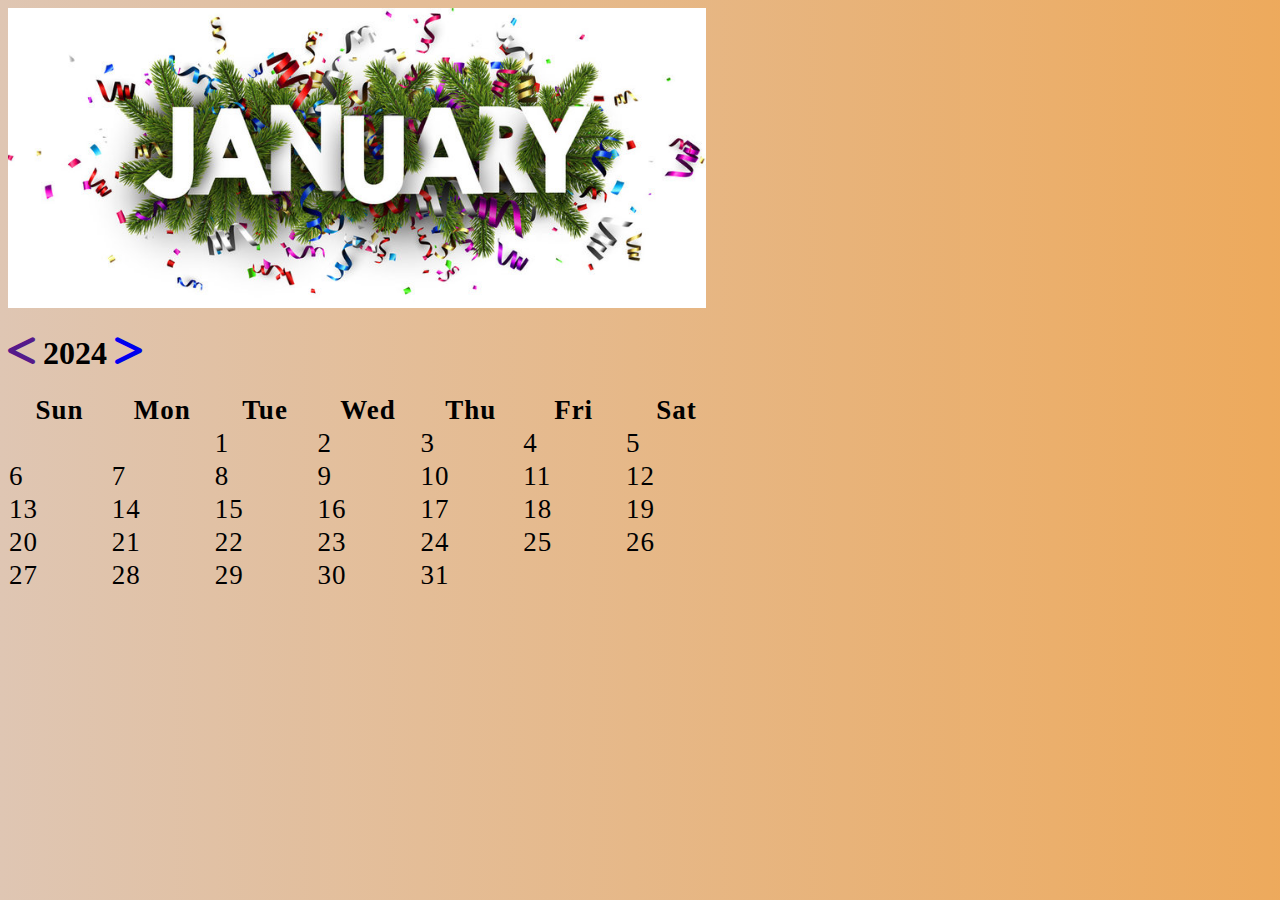
<file: index.html>
<!DOCTYPE html>
<html lang="en">
<head>
    <meta charset="UTF-8">
    <meta name="viewport" content="width=device-width, initial-scale=1.0">
    <title>Document</title>
    <link href="https://cdn.jsdelivr.net/npm/bootstrap@5.0.2/dist/css/bootstrap.min.css" rel="stylesheet"
    integrity="sha384-EVSTQN3/azprG1Anm3QDgpJLIm9Nao0Yz1ztcQTwFspd3yD65VohhpuuCOmLASjC" crossorigin="anonymous">
<script src="https://cdn.jsdelivr.net/npm/bootstrap@5.0.2/dist/js/bootstrap.bundle.min.js"
    integrity="sha384-MrcW6ZMFYlzcLA8Nl+NtUVF0sA7MsXsP1UyJoMp4YLEuNSfAP+JcXn/tWtIaxVXM"
    crossorigin="anonymous"></script>
<link rel="stylesheet" href="style.css">
<link rel="stylesheet" href="https://cdnjs.cloudflare.com/ajax/libs/font-awesome/6.6.0/css/all.min.css">
</head>
<body>
    <div class="card mx-auto mt-5 border-5 " style="width: 45rem;height: 670px;">
        <img src="images/january.jpg" class="card-img-top" style="height: 300px;" alt="...">
        <div class="mx-auto ms-5">
         <h1 class="text-center"><a href=""><i style='font-size:36px' class='fas me-3 text-dark'>&#xf536;</i></a>
             <strong>2024</strong> <a href="feb.html"><i style='font-size:36px' class='fas ms-3 text-dark'>&#xf531; </i></a>
        </h1>
         <table>
            <tr>
                <th>Sun</th>
                <th>Mon</th>
                <th>Tue</th>
                <th>Wed</th>
                <th>Thu</th>
                <th>Fri</th>
                <th>Sat</th>
            </tr>
            <tr >
                 <td></td>
                 <td></td>
                <td class="ps-3 pt-1">1</td>
                <td class="ps-3 pt-1">2</td>
                <td class="ps-3 pt-1">3</td>
                <td class="ps-3 pt-1">4</td>
                <td class="ps-3 pt-1">5</td>
            </tr>
            <tr>
                <td class="ps-3 pt-2">6</td>
                <td class="ps-3 pt-2">7</td>
                <td class="ps-3 pt-2">8</td>
                <td class="ps-3 pt-2">9</td>
                <td class="ps-2 pt-2">10</td>
                <td class="ps-2 pt-2">11</td>
                <td class="ps-2 pt-2">12</td>
            </tr>
            <tr>
                <td  class="ps-2 pt-2">13</td>
                <td  class="ps-2 pt-2">14</td>
                <td  class="ps-2 pt-2">15</td>
                <td  class="ps-2 pt-2">16</td>
                <td  class="ps-2 pt-2">17</td>
                <td  class="ps-2 pt-2">18</td>
                <td  class="ps-2 pt-2">19</td>
            </tr>
            <tr>
                <td  class="ps-2 pt-2">20</td>
                <td  class="ps-2 pt-2">21</td>
                <td  class="ps-2 pt-2">22</td>
                <td  class="ps-2 pt-2">23</td>
                <td  class="ps-2 pt-2">24</td>
                <td  class="ps-2 pt-2">25</td>
                <td  class="ps-2 pt-2">26</td>
            </tr>
            <tr>
                <td  class="ps-2 pt-2">27</td>
                <td  class="ps-2 pt-2">28</td>
                <td  class="ps-2 pt-2">29</td>
                <td  class="ps-2 pt-2">30</td>
                <td  class="ps-2 pt-2">31</td>
            </tr>
         </table>
        </div>
      </div>
</body>
</html>
</file>
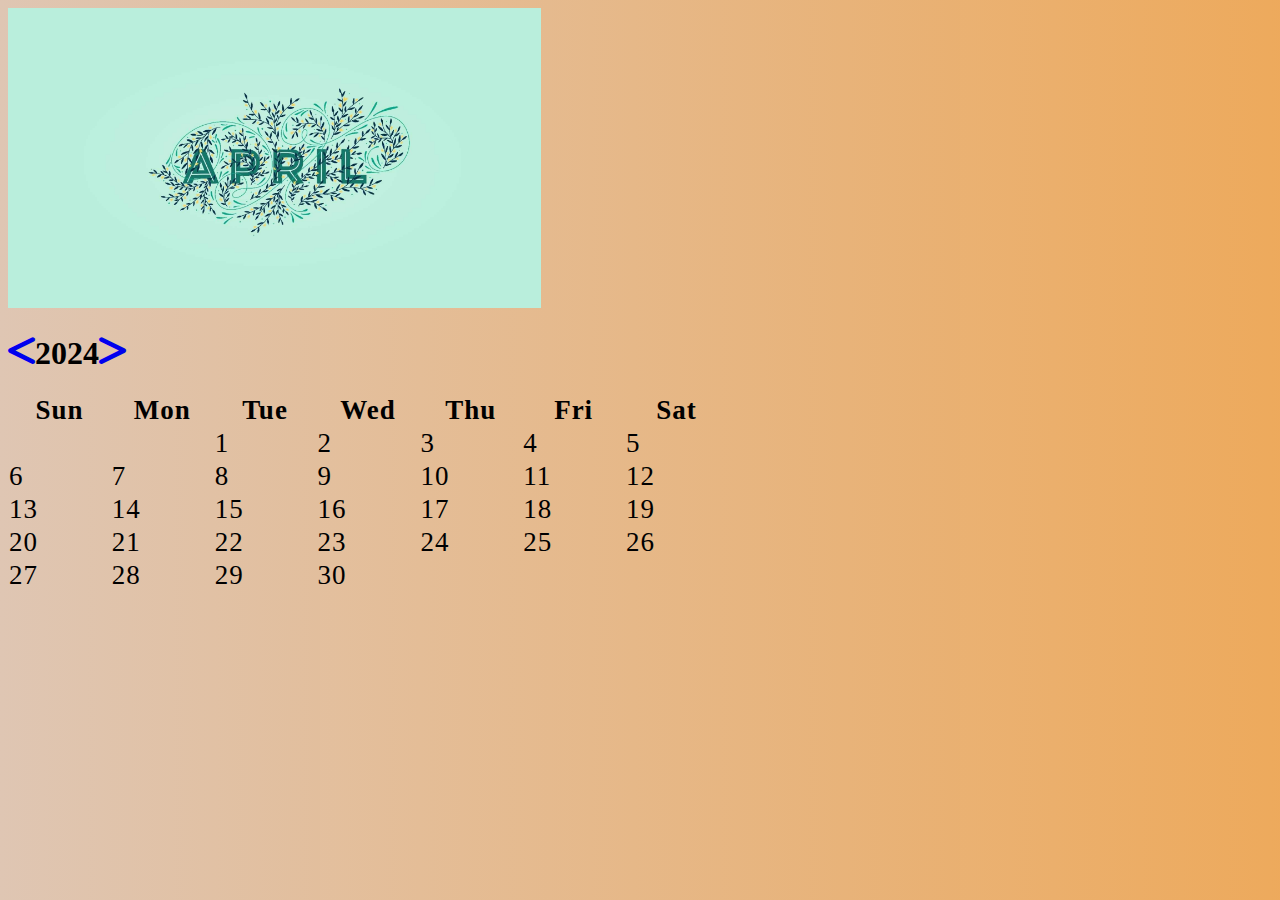
<file: april.html>
<!DOCTYPE html>
<html lang="en">
<head>
    <meta charset="UTF-8">
    <meta name="viewport" content="width=device-width, initial-scale=1.0">
    <title>Document</title>
    <link href="https://cdn.jsdelivr.net/npm/bootstrap@5.0.2/dist/css/bootstrap.min.css" rel="stylesheet"
    integrity="sha384-EVSTQN3/azprG1Anm3QDgpJLIm9Nao0Yz1ztcQTwFspd3yD65VohhpuuCOmLASjC" crossorigin="anonymous">
<script src="https://cdn.jsdelivr.net/npm/bootstrap@5.0.2/dist/js/bootstrap.bundle.min.js"
    integrity="sha384-MrcW6ZMFYlzcLA8Nl+NtUVF0sA7MsXsP1UyJoMp4YLEuNSfAP+JcXn/tWtIaxVXM"
    crossorigin="anonymous"></script>
<link rel="stylesheet" href="april.css">
<link rel="stylesheet" href="https://cdnjs.cloudflare.com/ajax/libs/font-awesome/6.6.0/css/all.min.css">
</head>
<body>
    <div class="card mx-auto mt-5 border-5" style="width: 45rem;height: 670px;">
        <img src="images/lirpa.jpg" class="card-img-top" style="height: 300px;" alt="...">
        <div class="mx-auto ms-5">
         <h1 class="text-center"><a href="mar.html"><i style='font-size:36px' class='fas me-3  text-dark'>&#xf536;</i></a><strong>2024</strong><a href="may.html"><i style='font-size:36px' class='fas ms-3  text-dark'>&#xf531; </i></a></h1>
         <table>
            <tr>
                <th>Sun</th>
                <th>Mon</th>
                <th>Tue</th>
                <th>Wed</th>
                <th>Thu</th>
                <th>Fri</th>
                <th>Sat</th>
            </tr>
            <tr >
                 <td></td>
                 <td></td>
                <td class="ps-3 pt-1">1</td>
                <td class="ps-3 pt-1">2</td>
                <td class="ps-3 pt-1">3</td>
                <td class="ps-3 pt-1">4</td>
                <td class="ps-3 pt-1">5</td>
            </tr>
            <tr>
                <td class="ps-3 pt-2">6</td>
                <td class="ps-3 pt-2">7</td>
                <td class="ps-3 pt-2">8</td>
                <td class="ps-3 pt-2">9</td>
                <td class="ps-2 pt-2">10</td>
                <td class="ps-2 pt-2">11</td>
                <td class="ps-2 pt-2">12</td>
            </tr>
            <tr>
                <td  class="ps-2 pt-2">13</td>
                <td  class="ps-2 pt-2">14</td>
                <td  class="ps-2 pt-2">15</td>
                <td  class="ps-2 pt-2">16</td>
                <td  class="ps-2 pt-2">17</td>
                <td  class="ps-2 pt-2">18</td>
                <td  class="ps-2 pt-2">19</td>
            </tr>
            <tr>
                <td  class="ps-2 pt-2">20</td>
                <td  class="ps-2 pt-2">21</td>
                <td  class="ps-2 pt-2">22</td>
                <td  class="ps-2 pt-2">23</td>
                <td  class="ps-2 pt-2">24</td>
                <td  class="ps-2 pt-2">25</td>
                <td  class="ps-2 pt-2">26</td>
            </tr>
            <tr>
                <td  class="ps-2 pt-2">27</td>
                <td  class="ps-2 pt-2">28</td>
                <td  class="ps-2 pt-2">29</td>
                <td  class="ps-2 pt-2">30</td>
            </tr>
         </table>
        </div>
      </div>
</body>
</html>
</file>
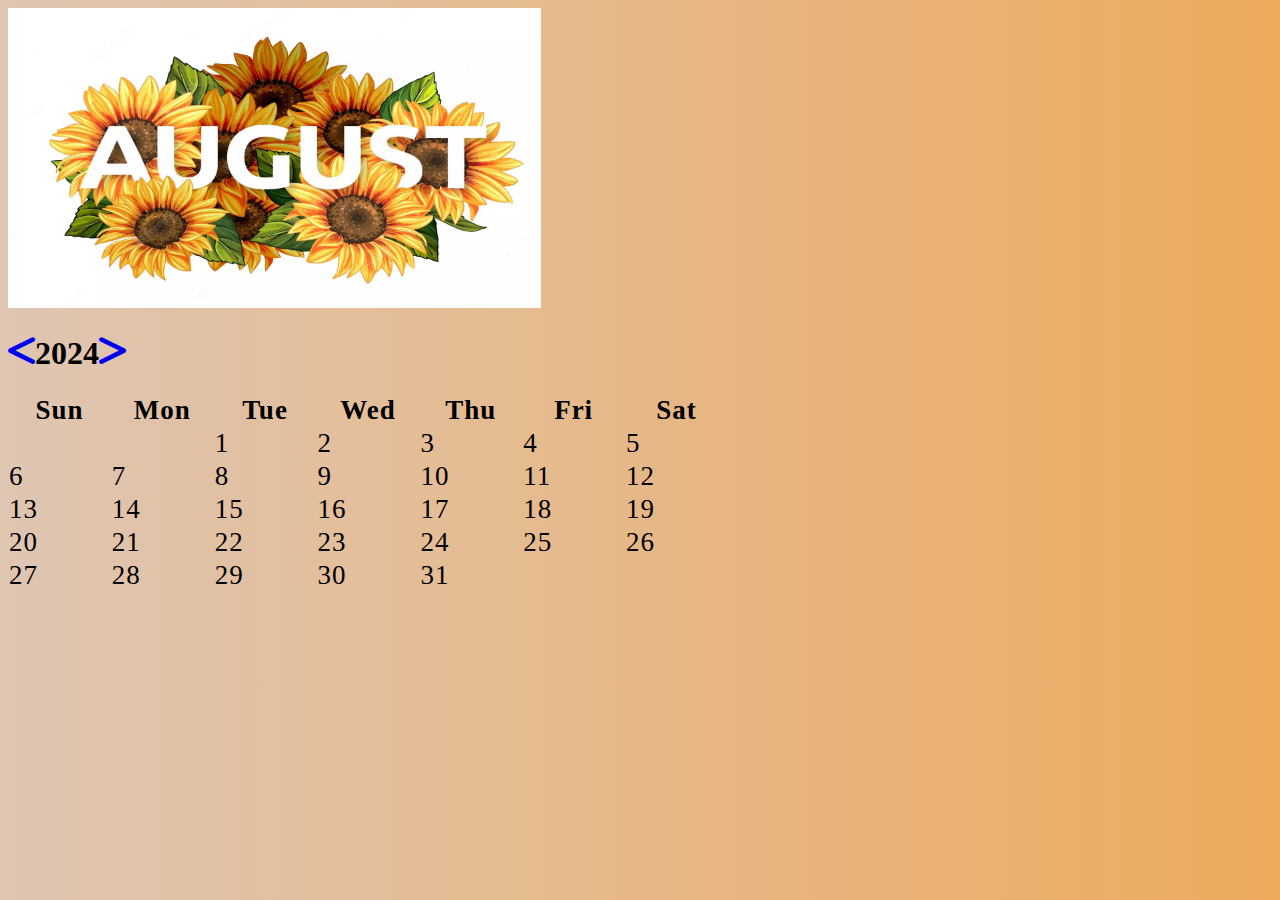
<file: august.html>
<!DOCTYPE html>
<html lang="en">
<head>
    <meta charset="UTF-8">
    <meta name="viewport" content="width=device-width, initial-scale=1.0">
    <title>Document</title>
    <link href="https://cdn.jsdelivr.net/npm/bootstrap@5.0.2/dist/css/bootstrap.min.css" rel="stylesheet"
    integrity="sha384-EVSTQN3/azprG1Anm3QDgpJLIm9Nao0Yz1ztcQTwFspd3yD65VohhpuuCOmLASjC" crossorigin="anonymous">
<script src="https://cdn.jsdelivr.net/npm/bootstrap@5.0.2/dist/js/bootstrap.bundle.min.js"
    integrity="sha384-MrcW6ZMFYlzcLA8Nl+NtUVF0sA7MsXsP1UyJoMp4YLEuNSfAP+JcXn/tWtIaxVXM"
    crossorigin="anonymous"></script>
<link rel="stylesheet" href="august.css">
<link rel="stylesheet" href="https://cdnjs.cloudflare.com/ajax/libs/font-awesome/6.6.0/css/all.min.css">
</head>
<body>
    <div class="card mx-auto mt-5 border-5" style="width: 45rem;height: 670px;">
        <img src="images/gust.jpg" class="card-img-top" style="height: 300px;" alt="...">
        <div class="mx-auto ms-5">
         <h1 class="text-center"><a href="july.html"><i style='font-size:36px' class='fas me-3  text-dark'>&#xf536;</i></a><strong>2024</strong><a href="sep.html"><i style='font-size:36px' class='fas ms-3  text-dark'>&#xf531; </i></a></h1>
         <table>
            <tr>
                <th>Sun</th>
                <th>Mon</th>
                <th>Tue</th>
                <th>Wed</th>
                <th>Thu</th>
                <th>Fri</th>
                <th>Sat</th>
            </tr>
            <tr >
                 <td></td>
                 <td></td>
                <td class="ps-3 pt-1">1</td>
                <td class="ps-3 pt-1">2</td>
                <td class="ps-3 pt-1">3</td>
                <td class="ps-3 pt-1">4</td>
                <td class="ps-3 pt-1">5</td>
            </tr>
            <tr>
                <td class="ps-3 pt-2">6</td>
                <td class="ps-3 pt-2">7</td>
                <td class="ps-3 pt-2">8</td>
                <td class="ps-3 pt-2">9</td>
                <td class="ps-2 pt-2">10</td>
                <td class="ps-2 pt-2">11</td>
                <td class="ps-2 pt-2">12</td>
            </tr>
            <tr>
                <td  class="ps-2 pt-2">13</td>
                <td  class="ps-2 pt-2">14</td>
                <td  class="ps-2 pt-2">15</td>
                <td  class="ps-2 pt-2">16</td>
                <td  class="ps-2 pt-2">17</td>
                <td  class="ps-2 pt-2">18</td>
                <td  class="ps-2 pt-2">19</td>
            </tr>
            <tr>
                <td  class="ps-2 pt-2">20</td>
                <td  class="ps-2 pt-2">21</td>
                <td  class="ps-2 pt-2">22</td>
                <td  class="ps-2 pt-2">23</td>
                <td  class="ps-2 pt-2">24</td>
                <td  class="ps-2 pt-2">25</td>
                <td  class="ps-2 pt-2">26</td>
            </tr>
            <tr>
                <td  class="ps-2 pt-2">27</td>
                <td  class="ps-2 pt-2">28</td>
                <td  class="ps-2 pt-2">29</td>
                <td  class="ps-2 pt-2">30</td>
                <td  class="ps-2 pt-2">31</td>
            </tr>
         </table>
        </div>
      </div>
</body>
</html>
</file>
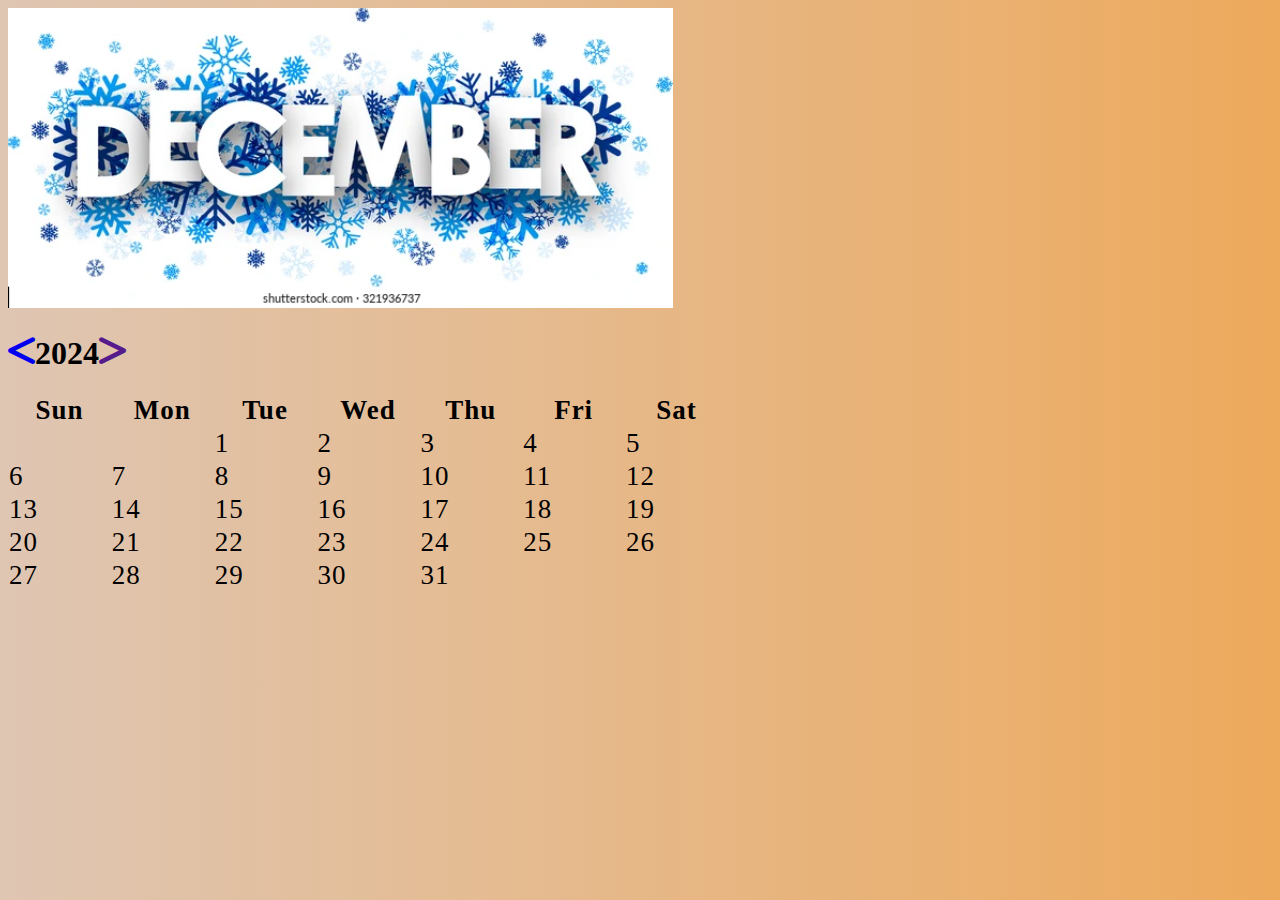
<file: dec.html>
<!DOCTYPE html>
<html lang="en">
<head>
    <meta charset="UTF-8">
    <meta name="viewport" content="width=device-width, initial-scale=1.0">
    <title>Document</title>
    <link href="https://cdn.jsdelivr.net/npm/bootstrap@5.0.2/dist/css/bootstrap.min.css" rel="stylesheet"
    integrity="sha384-EVSTQN3/azprG1Anm3QDgpJLIm9Nao0Yz1ztcQTwFspd3yD65VohhpuuCOmLASjC" crossorigin="anonymous">
<script src="https://cdn.jsdelivr.net/npm/bootstrap@5.0.2/dist/js/bootstrap.bundle.min.js"
    integrity="sha384-MrcW6ZMFYlzcLA8Nl+NtUVF0sA7MsXsP1UyJoMp4YLEuNSfAP+JcXn/tWtIaxVXM"
    crossorigin="anonymous"></script>
<link rel="stylesheet" href="dec.css">
<link rel="stylesheet" href="https://cdnjs.cloudflare.com/ajax/libs/font-awesome/6.6.0/css/all.min.css">
</head>
<body>
    <div class="card mx-auto mt-5 border-5" style="width: 45rem;height: 670px;">
        <img src="images/dec.webp" class="card-img-top" style="height: 300px;" alt="...">
        <div class="mx-auto ms-5">
         <h1 class="text-center"><a href="nov.html"><i style='font-size:36px' class='fas me-3  text-dark'>&#xf536;</i></a><strong>2024</strong><a href=""><i style='font-size:36px' class='fas ms-3  text-dark'>&#xf531; </i></a></h1>
         <table>
            <tr>
                <th>Sun</th>
                <th>Mon</th>
                <th>Tue</th>
                <th>Wed</th>
                <th>Thu</th>
                <th>Fri</th>
                <th>Sat</th>
            </tr>
            <tr >
                 <td></td>
                 <td></td>
                <td class="ps-3 pt-1">1</td>
                <td class="ps-3 pt-1">2</td>
                <td class="ps-3 pt-1">3</td>
                <td class="ps-3 pt-1">4</td>
                <td class="ps-3 pt-1">5</td>
            </tr>
            <tr>
                <td class="ps-3 pt-2">6</td>
                <td class="ps-3 pt-2">7</td>
                <td class="ps-3 pt-2">8</td>
                <td class="ps-3 pt-2">9</td>
                <td class="ps-2 pt-2">10</td>
                <td class="ps-2 pt-2">11</td>
                <td class="ps-2 pt-2">12</td>
            </tr>
            <tr>
                <td  class="ps-2 pt-2">13</td>
                <td  class="ps-2 pt-2">14</td>
                <td  class="ps-2 pt-2">15</td>
                <td  class="ps-2 pt-2">16</td>
                <td  class="ps-2 pt-2">17</td>
                <td  class="ps-2 pt-2">18</td>
                <td  class="ps-2 pt-2">19</td>
            </tr>
            <tr>
                <td  class="ps-2 pt-2">20</td>
                <td  class="ps-2 pt-2">21</td>
                <td  class="ps-2 pt-2">22</td>
                <td  class="ps-2 pt-2">23</td>
                <td  class="ps-2 pt-2">24</td>
                <td  class="ps-2 pt-2">25</td>
                <td  class="ps-2 pt-2">26</td>
            </tr>
            <tr>
                <td  class="ps-2 pt-2">27</td>
                <td  class="ps-2 pt-2">28</td>
                <td  class="ps-2 pt-2">29</td>
                <td  class="ps-2 pt-2">30</td>
                <td  class="ps-2 pt-2">31</td>
            </tr>
         </table>
        </div>
      </div>
</body>
</html>
</file>
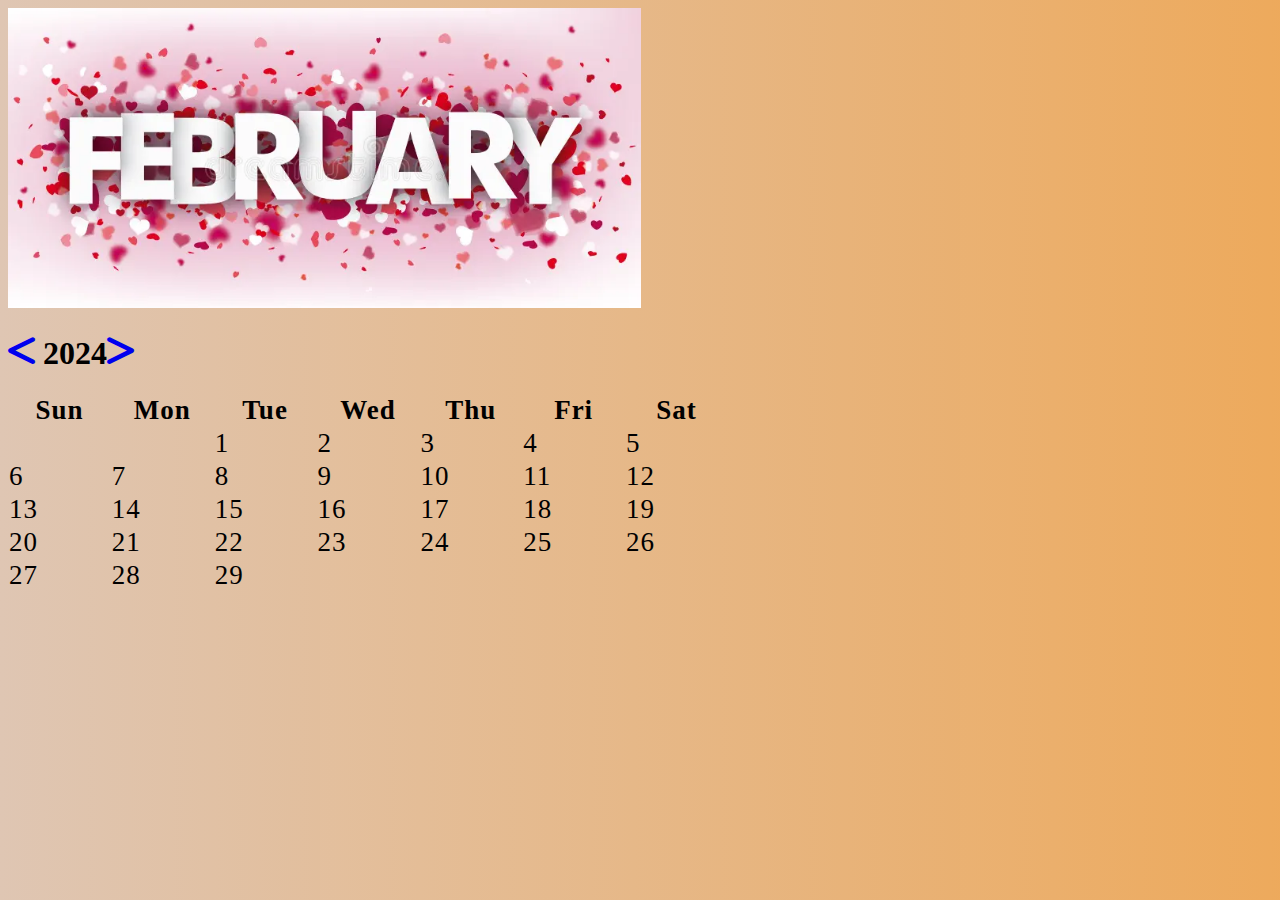
<file: feb.html>
<!DOCTYPE html>
<html lang="en">
<head>
    <meta charset="UTF-8">
    <meta name="viewport" content="width=device-width, initial-scale=1.0">
    <title>Document</title>
    <link href="https://cdn.jsdelivr.net/npm/bootstrap@5.0.2/dist/css/bootstrap.min.css" rel="stylesheet"
    integrity="sha384-EVSTQN3/azprG1Anm3QDgpJLIm9Nao0Yz1ztcQTwFspd3yD65VohhpuuCOmLASjC" crossorigin="anonymous">
<script src="https://cdn.jsdelivr.net/npm/bootstrap@5.0.2/dist/js/bootstrap.bundle.min.js"
    integrity="sha384-MrcW6ZMFYlzcLA8Nl+NtUVF0sA7MsXsP1UyJoMp4YLEuNSfAP+JcXn/tWtIaxVXM"
    crossorigin="anonymous"></script>
<link rel="stylesheet" href="feb.css">
<link rel="stylesheet" href="https://cdnjs.cloudflare.com/ajax/libs/font-awesome/6.6.0/css/all.min.css">
</head>
<body>
    <div class="card mx-auto mt-5 border-5" style="width: 45rem;height: 670px;">
        <img src="images/febraury.webp" class="card-img-top" style="height: 300px;" alt="...">
        <div class="mx-auto ms-5">
         <h1 class="text-center"><a href="index.html"><i style='font-size:36px' class='fas me-3 text-dark'>&#xf536;</i></a>
         <strong>2024</strong><a href="mar.html"><i style='font-size:36px' class='fas ms-3 text-dark'>&#xf531;</i></h1></a>
         <table>
            <tr>
                <th>Sun</th>
                <th>Mon</th>
                <th>Tue</th>
                <th>Wed</th>
                <th>Thu</th>
                <th>Fri</th>
                <th>Sat</th>
            </tr>
            <tr >
                 <td></td>
                 <td></td>
                <td class="ps-3 pt-1">1</td>
                <td class="ps-3 pt-1">2</td>
                <td class="ps-3 pt-1">3</td>
                <td class="ps-3 pt-1">4</td>
                <td class="ps-3 pt-1">5</td>
            </tr>
            <tr>
                <td class="ps-3 pt-2">6</td>
                <td class="ps-3 pt-2">7</td>
                <td class="ps-3 pt-2">8</td>
                <td class="ps-3 pt-2">9</td>
                <td class="ps-2 pt-2">10</td>
                <td class="ps-2 pt-2">11</td>
                <td class="ps-2 pt-2">12</td>
            </tr>
            <tr>
                <td  class="ps-2 pt-2">13</td>
                <td  class="ps-2 pt-2">14</td>
                <td  class="ps-2 pt-2">15</td>
                <td  class="ps-2 pt-2">16</td>
                <td  class="ps-2 pt-2">17</td>
                <td  class="ps-2 pt-2">18</td>
                <td  class="ps-2 pt-2">19</td>
            </tr>
            <tr>
                <td  class="ps-2 pt-2">20</td>
                <td  class="ps-2 pt-2">21</td>
                <td  class="ps-2 pt-2">22</td>
                <td  class="ps-2 pt-2">23</td>
                <td  class="ps-2 pt-2">24</td>
                <td  class="ps-2 pt-2">25</td>
                <td  class="ps-2 pt-2">26</td>
            </tr>
            <tr>
                <td  class="ps-2 pt-2">27</td>
                <td  class="ps-2 pt-2">28</td>
                <td  class="ps-2 pt-2">29</td>
            </tr>
         </table>
        </div>
      </div>
</body>
</html>
</file>
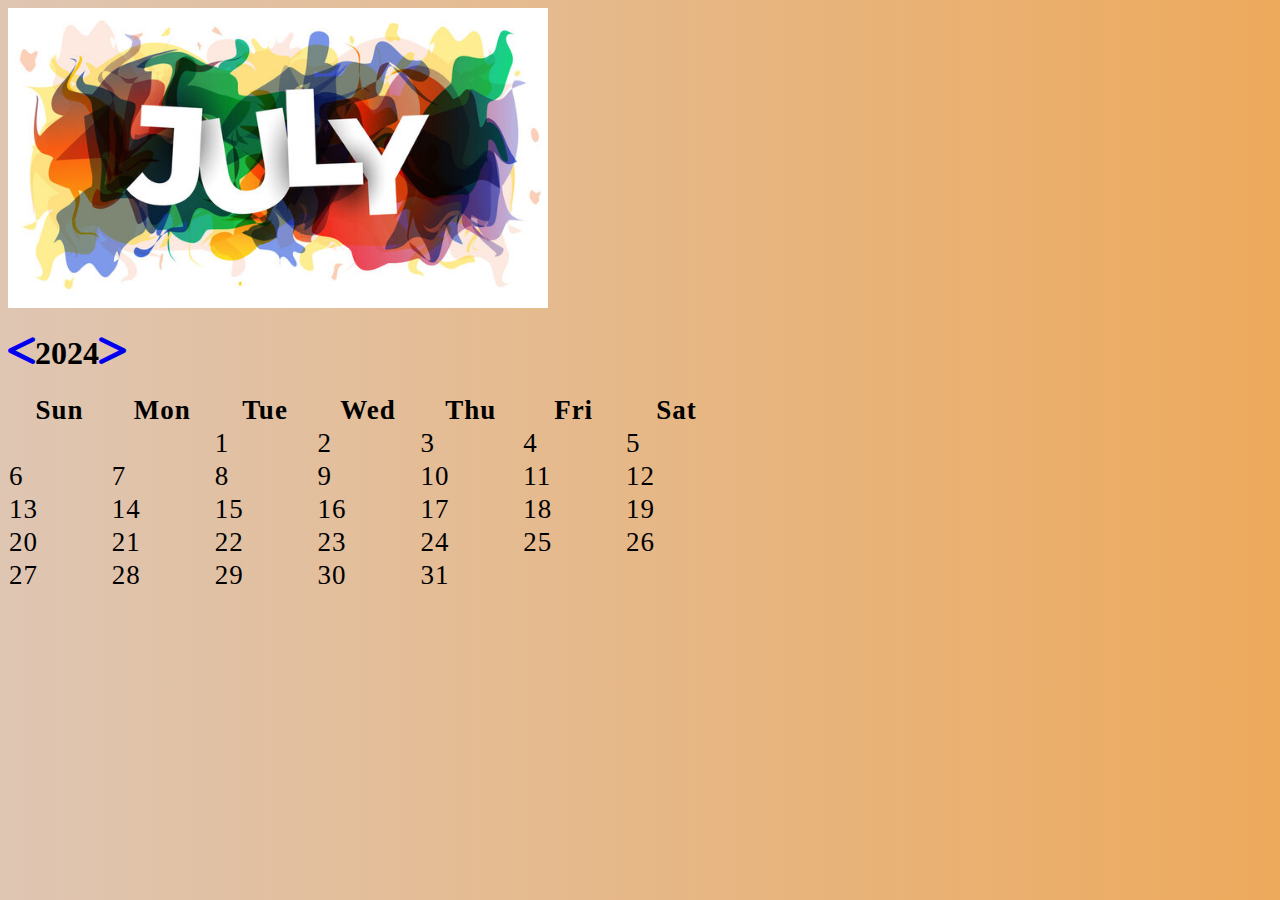
<file: july.html>
<!DOCTYPE html>
<html lang="en">
<head>
    <meta charset="UTF-8">
    <meta name="viewport" content="width=device-width, initial-scale=1.0">
    <title>Document</title>
    <link href="https://cdn.jsdelivr.net/npm/bootstrap@5.0.2/dist/css/bootstrap.min.css" rel="stylesheet"
    integrity="sha384-EVSTQN3/azprG1Anm3QDgpJLIm9Nao0Yz1ztcQTwFspd3yD65VohhpuuCOmLASjC" crossorigin="anonymous">
<script src="https://cdn.jsdelivr.net/npm/bootstrap@5.0.2/dist/js/bootstrap.bundle.min.js"
    integrity="sha384-MrcW6ZMFYlzcLA8Nl+NtUVF0sA7MsXsP1UyJoMp4YLEuNSfAP+JcXn/tWtIaxVXM"
    crossorigin="anonymous"></script>
<link rel="stylesheet" href="july.css">
<link rel="stylesheet" href="https://cdnjs.cloudflare.com/ajax/libs/font-awesome/6.6.0/css/all.min.css">
</head>
<body>
    <div class="card mx-auto mt-5 border-5" style="width: 45rem;height: 670px;">
        <img src="images/july.jpg" class="card-img-top" style="height: 300px;" alt="...">
        <div class="mx-auto ms-5">
         <h1 class="text-center"><a href="jun.html"><i style='font-size:36px' class='fas me-3  text-dark'>&#xf536;</i></a><strong>2024</strong><a href="august.html"><i style='font-size:36px' class='fas ms-3  text-dark'>&#xf531; </i></a></h1>
         <table>
            <tr>
                <th>Sun</th>
                <th>Mon</th>
                <th>Tue</th>
                <th>Wed</th>
                <th>Thu</th>
                <th>Fri</th>
                <th>Sat</th>
            </tr>
            <tr >
                 <td></td>
                 <td></td>
                <td class="ps-3 pt-1">1</td>
                <td class="ps-3 pt-1">2</td>
                <td class="ps-3 pt-1">3</td>
                <td class="ps-3 pt-1">4</td>
                <td class="ps-3 pt-1">5</td>
            </tr>
            <tr>
                <td class="ps-3 pt-2">6</td>
                <td class="ps-3 pt-2">7</td>
                <td class="ps-3 pt-2">8</td>
                <td class="ps-3 pt-2">9</td>
                <td class="ps-2 pt-2">10</td>
                <td class="ps-2 pt-2">11</td>
                <td class="ps-2 pt-2">12</td>
            </tr>
            <tr>
                <td  class="ps-2 pt-2">13</td>
                <td  class="ps-2 pt-2">14</td>
                <td  class="ps-2 pt-2">15</td>
                <td  class="ps-2 pt-2">16</td>
                <td  class="ps-2 pt-2">17</td>
                <td  class="ps-2 pt-2">18</td>
                <td  class="ps-2 pt-2">19</td>
            </tr>
            <tr>
                <td  class="ps-2 pt-2">20</td>
                <td  class="ps-2 pt-2">21</td>
                <td  class="ps-2 pt-2">22</td>
                <td  class="ps-2 pt-2">23</td>
                <td  class="ps-2 pt-2">24</td>
                <td  class="ps-2 pt-2">25</td>
                <td  class="ps-2 pt-2">26</td>
            </tr>
            <tr>
                <td  class="ps-2 pt-2">27</td>
                <td  class="ps-2 pt-2">28</td>
                <td  class="ps-2 pt-2">29</td>
                <td  class="ps-2 pt-2">30</td>
                <td  class="ps-2 pt-2">31</td>
            </tr>
         </table>
        </div>
      </div>
</body>
</html>
</file>
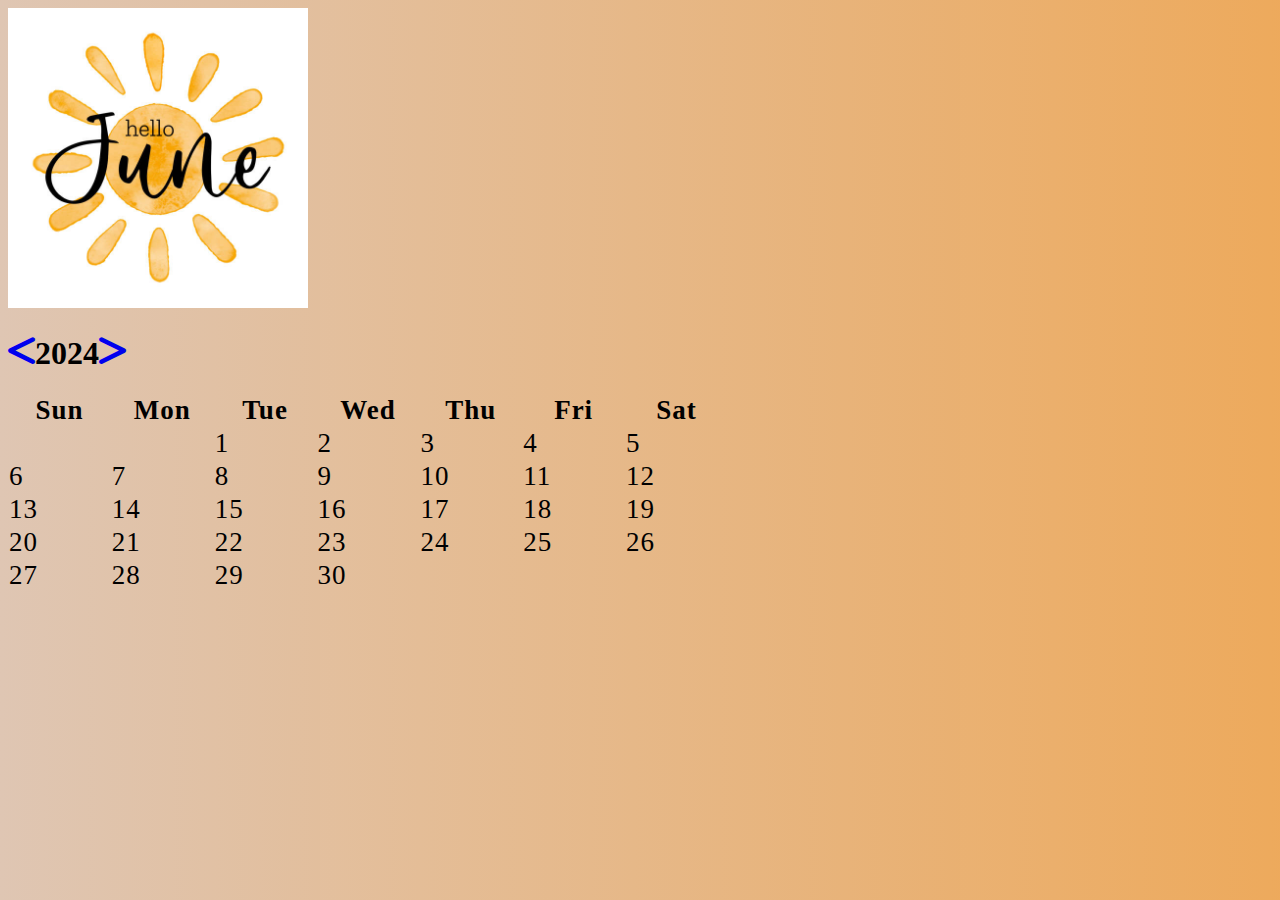
<file: jun.html>
<!DOCTYPE html>
<html lang="en">
<head>
    <meta charset="UTF-8">
    <meta name="viewport" content="width=device-width, initial-scale=1.0">
    <title>Document</title>
    <link href="https://cdn.jsdelivr.net/npm/bootstrap@5.0.2/dist/css/bootstrap.min.css" rel="stylesheet"
    integrity="sha384-EVSTQN3/azprG1Anm3QDgpJLIm9Nao0Yz1ztcQTwFspd3yD65VohhpuuCOmLASjC" crossorigin="anonymous">
<script src="https://cdn.jsdelivr.net/npm/bootstrap@5.0.2/dist/js/bootstrap.bundle.min.js"
    integrity="sha384-MrcW6ZMFYlzcLA8Nl+NtUVF0sA7MsXsP1UyJoMp4YLEuNSfAP+JcXn/tWtIaxVXM"
    crossorigin="anonymous"></script>
<link rel="stylesheet" href="jun.css">
<link rel="stylesheet" href="https://cdnjs.cloudflare.com/ajax/libs/font-awesome/6.6.0/css/all.min.css">
</head>
<body>
    <div class="card mx-auto mt-5 border-5" style="width: 45rem;height: 670px;">
        <img src="images/jun.jpg" class="card-img-top" style="height: 300px;" alt="...">
        <div class="mx-auto ms-5">
         <h1 class="text-center"><a href="may.html"><i style='font-size:36px' class='fas me-3  text-dark'>&#xf536;</i></a><strong>2024</strong><a href="july.html"><i style='font-size:36px' class='fas ms-3  text-dark'>&#xf531; </i></a></h1>
         <table>
            <tr>
                <th>Sun</th>
                <th>Mon</th>
                <th>Tue</th>
                <th>Wed</th>
                <th>Thu</th>
                <th>Fri</th>
                <th>Sat</th>
            </tr>
            <tr >
                 <td></td>
                 <td></td>
                <td class="ps-3 pt-1">1</td>
                <td class="ps-3 pt-1">2</td>
                <td class="ps-3 pt-1">3</td>
                <td class="ps-3 pt-1">4</td>
                <td class="ps-3 pt-1">5</td>
            </tr>
            <tr>
                <td class="ps-3 pt-2">6</td>
                <td class="ps-3 pt-2">7</td>
                <td class="ps-3 pt-2">8</td>
                <td class="ps-3 pt-2">9</td>
                <td class="ps-2 pt-2">10</td>
                <td class="ps-2 pt-2">11</td>
                <td class="ps-2 pt-2">12</td>
            </tr>
            <tr>
                <td  class="ps-2 pt-2">13</td>
                <td  class="ps-2 pt-2">14</td>
                <td  class="ps-2 pt-2">15</td>
                <td  class="ps-2 pt-2">16</td>
                <td  class="ps-2 pt-2">17</td>
                <td  class="ps-2 pt-2">18</td>
                <td  class="ps-2 pt-2">19</td>
            </tr>
            <tr>
                <td  class="ps-2 pt-2">20</td>
                <td  class="ps-2 pt-2">21</td>
                <td  class="ps-2 pt-2">22</td>
                <td  class="ps-2 pt-2">23</td>
                <td  class="ps-2 pt-2">24</td>
                <td  class="ps-2 pt-2">25</td>
                <td  class="ps-2 pt-2">26</td>
            </tr>
            <tr>
                <td  class="ps-2 pt-2">27</td>
                <td  class="ps-2 pt-2">28</td>
                <td  class="ps-2 pt-2">29</td>
                <td  class="ps-2 pt-2">30</td>
            </tr>
         </table>
        </div>
      </div>
</body>
</html>
</file>
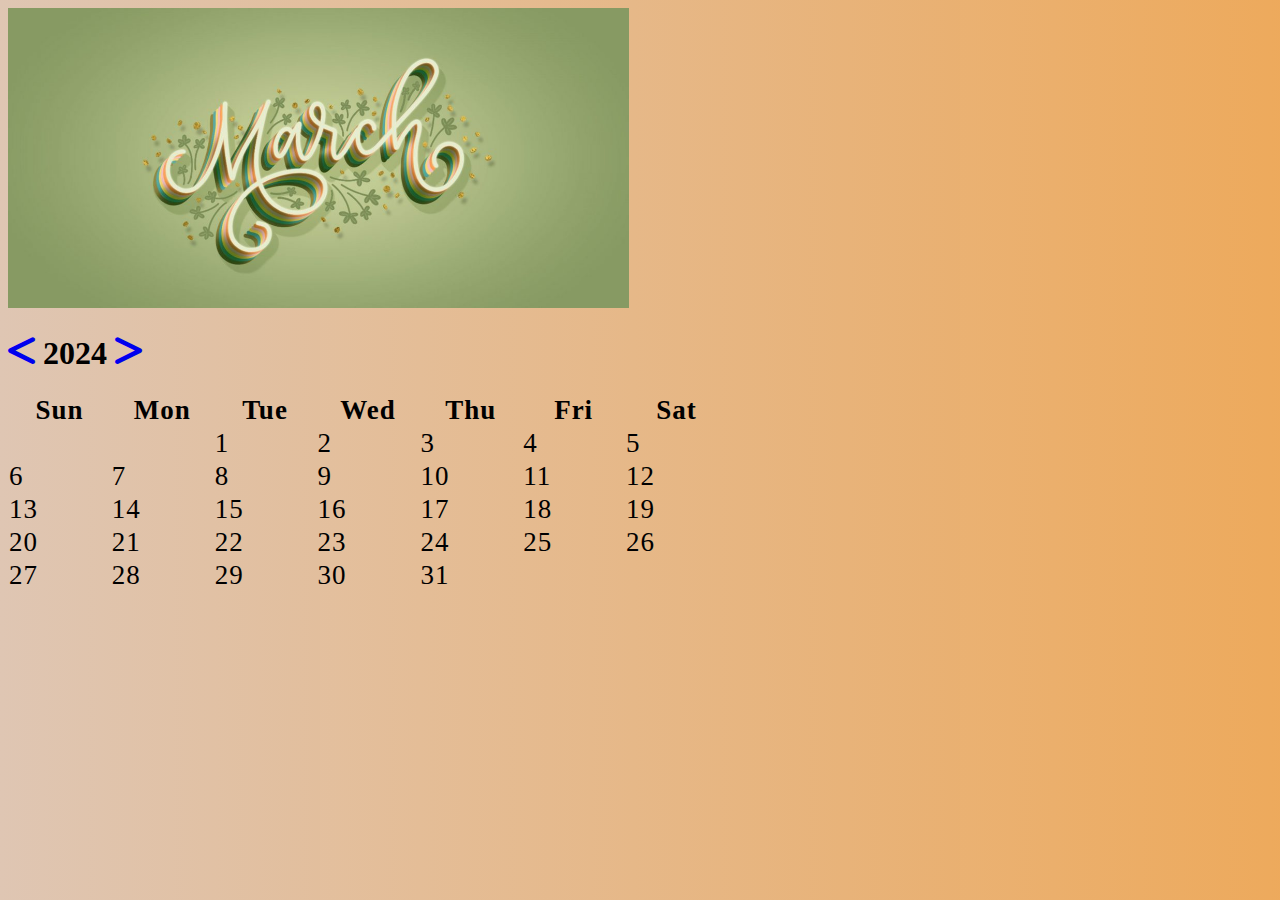
<file: mar.html>
<!DOCTYPE html>
<html lang="en">
<head>
    <meta charset="UTF-8">
    <meta name="viewport" content="width=device-width, initial-scale=1.0">
    <title>Document</title>
    <link href="https://cdn.jsdelivr.net/npm/bootstrap@5.0.2/dist/css/bootstrap.min.css" rel="stylesheet"
    integrity="sha384-EVSTQN3/azprG1Anm3QDgpJLIm9Nao0Yz1ztcQTwFspd3yD65VohhpuuCOmLASjC" crossorigin="anonymous">
<script src="https://cdn.jsdelivr.net/npm/bootstrap@5.0.2/dist/js/bootstrap.bundle.min.js"
    integrity="sha384-MrcW6ZMFYlzcLA8Nl+NtUVF0sA7MsXsP1UyJoMp4YLEuNSfAP+JcXn/tWtIaxVXM"
    crossorigin="anonymous"></script>
<link rel="stylesheet" href="mar.css">
<link rel="stylesheet" href="https://cdnjs.cloudflare.com/ajax/libs/font-awesome/6.6.0/css/all.min.css">
</head>
<body>
    <div class="card mx-auto mt-5 border-5" style="width: 45rem;height: 670px;">
        <img src="images/mar.jpg" class="card-img-top" style="height: 300px;" alt="...">
        <div class="mx-auto ms-5">
         <h1 class="text-center"><a href="feb.html"><i style='font-size:36px' class='fas me-3  text-dark'>&#xf536;</i></a>
             <strong>2024</strong>  <a href="april.html"><i style='font-size:36px' class='fas ms-3  text-dark'>&#xf531; </i></a>
        </h1>
         <table>
            <tr>
                <th>Sun</th>
                <th>Mon</th>
                <th>Tue</th>
                <th>Wed</th>
                <th>Thu</th>
                <th>Fri</th>
                <th>Sat</th>
            </tr>
            <tr >
                 <td></td>
                 <td></td>
                <td class="ps-3 pt-1">1</td>
                <td class="ps-3 pt-1">2</td>
                <td class="ps-3 pt-1">3</td>
                <td class="ps-3 pt-1">4</td>
                <td class="ps-3 pt-1">5</td>
            </tr>
            <tr>
                <td class="ps-3 pt-2">6</td>
                <td class="ps-3 pt-2">7</td>
                <td class="ps-3 pt-2">8</td>
                <td class="ps-3 pt-2">9</td>
                <td class="ps-2 pt-2">10</td>
                <td class="ps-2 pt-2">11</td>
                <td class="ps-2 pt-2">12</td>
            </tr>
            <tr>
                <td  class="ps-2 pt-2">13</td>
                <td  class="ps-2 pt-2">14</td>
                <td  class="ps-2 pt-2">15</td>
                <td  class="ps-2 pt-2">16</td>
                <td  class="ps-2 pt-2">17</td>
                <td  class="ps-2 pt-2">18</td>
                <td  class="ps-2 pt-2">19</td>
            </tr>
            <tr>
                <td  class="ps-2 pt-2">20</td>
                <td  class="ps-2 pt-2">21</td>
                <td  class="ps-2 pt-2">22</td>
                <td  class="ps-2 pt-2">23</td>
                <td  class="ps-2 pt-2">24</td>
                <td  class="ps-2 pt-2">25</td>
                <td  class="ps-2 pt-2">26</td>
            </tr>
            <tr>
                <td  class="ps-2 pt-2">27</td>
                <td  class="ps-2 pt-2">28</td>
                <td  class="ps-2 pt-2">29</td>
                <td  class="ps-2 pt-2">30</td>
                <td  class="ps-2 pt-2">31</td>
            </tr>
         </table>
        </div>
      </div>
</body>
</html>
</file>
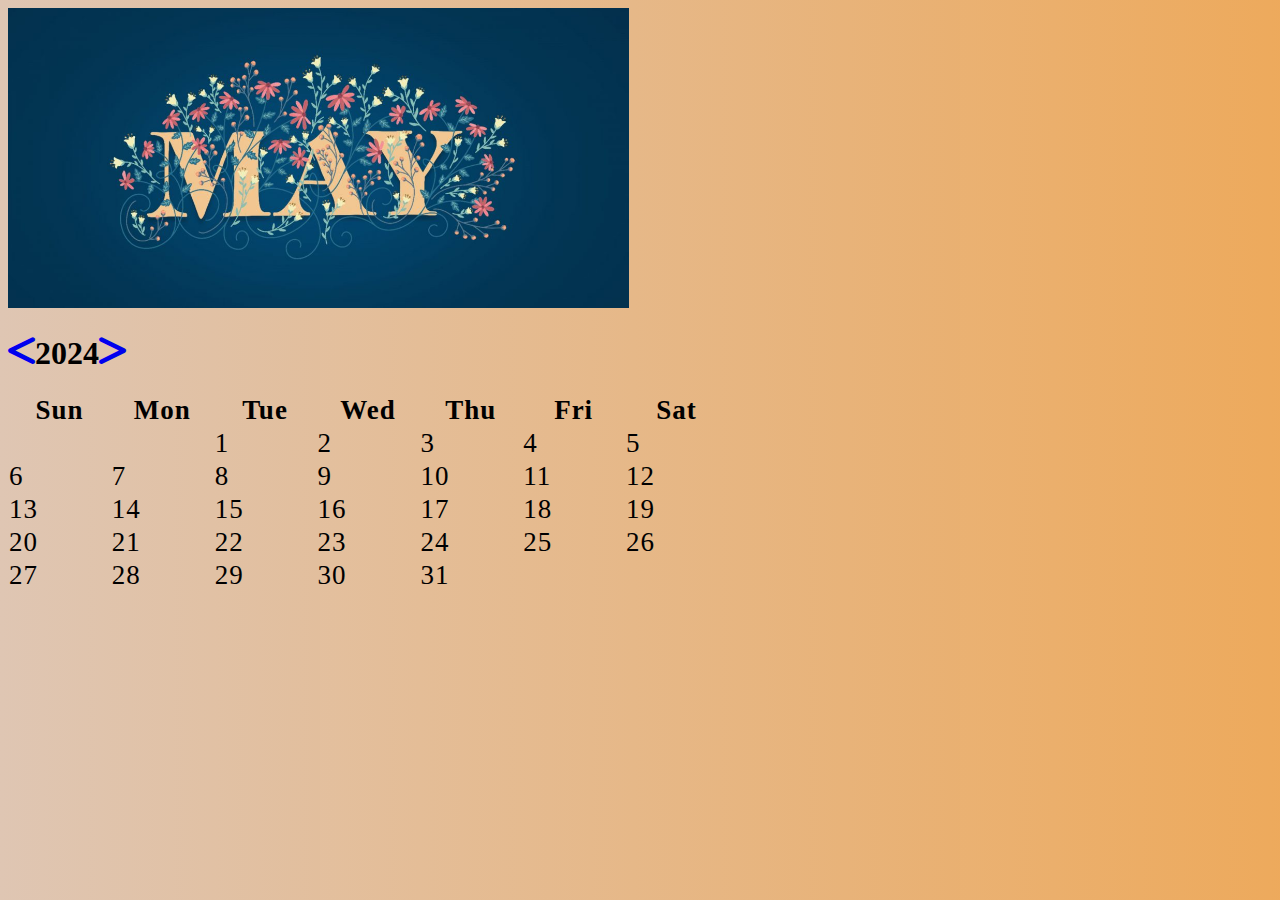
<file: may.html>
<!DOCTYPE html>
<html lang="en">
<head>
    <meta charset="UTF-8">
    <meta name="viewport" content="width=device-width, initial-scale=1.0">
    <title>Document</title>
    <link href="https://cdn.jsdelivr.net/npm/bootstrap@5.0.2/dist/css/bootstrap.min.css" rel="stylesheet"
    integrity="sha384-EVSTQN3/azprG1Anm3QDgpJLIm9Nao0Yz1ztcQTwFspd3yD65VohhpuuCOmLASjC" crossorigin="anonymous">
<script src="https://cdn.jsdelivr.net/npm/bootstrap@5.0.2/dist/js/bootstrap.bundle.min.js"
    integrity="sha384-MrcW6ZMFYlzcLA8Nl+NtUVF0sA7MsXsP1UyJoMp4YLEuNSfAP+JcXn/tWtIaxVXM"
    crossorigin="anonymous"></script>
<link rel="stylesheet" href="may.css">
<link rel="stylesheet" href="https://cdnjs.cloudflare.com/ajax/libs/font-awesome/6.6.0/css/all.min.css">
</head>
<body>
    <div class="card mx-auto mt-5 border-5" style="width: 45rem;height: 670px;">
        <img src="images/may.jpg" class="card-img-top" style="height: 300px;" alt="...">
        <div class="mx-auto ms-5">
         <h1 class="text-center"><a href="april.html"><i style='font-size:36px' class='fas me-3  text-dark'>&#xf536;</i></a><strong>2024</strong><a href="jun.html"><i style='font-size:36px' class='fas ms-3  text-dark'>&#xf531; </i></a></h1>
         <table>
            <tr>
                <th>Sun</th>
                <th>Mon</th>
                <th>Tue</th>
                <th>Wed</th>
                <th>Thu</th>
                <th>Fri</th>
                <th>Sat</th>
            </tr>
            <tr >
                 <td></td>
                 <td></td>
                <td class="ps-3 pt-1">1</td>
                <td class="ps-3 pt-1">2</td>
                <td class="ps-3 pt-1">3</td>
                <td class="ps-3 pt-1">4</td>
                <td class="ps-3 pt-1">5</td>
            </tr>
            <tr>
                <td class="ps-3 pt-2">6</td>
                <td class="ps-3 pt-2">7</td>
                <td class="ps-3 pt-2">8</td>
                <td class="ps-3 pt-2">9</td>
                <td class="ps-2 pt-2">10</td>
                <td class="ps-2 pt-2">11</td>
                <td class="ps-2 pt-2">12</td>
            </tr>
            <tr>
                <td  class="ps-2 pt-2">13</td>
                <td  class="ps-2 pt-2">14</td>
                <td  class="ps-2 pt-2">15</td>
                <td  class="ps-2 pt-2">16</td>
                <td  class="ps-2 pt-2">17</td>
                <td  class="ps-2 pt-2">18</td>
                <td  class="ps-2 pt-2">19</td>
            </tr>
            <tr>
                <td  class="ps-2 pt-2">20</td>
                <td  class="ps-2 pt-2">21</td>
                <td  class="ps-2 pt-2">22</td>
                <td  class="ps-2 pt-2">23</td>
                <td  class="ps-2 pt-2">24</td>
                <td  class="ps-2 pt-2">25</td>
                <td  class="ps-2 pt-2">26</td>
            </tr>
            <tr>
                <td  class="ps-2 pt-2">27</td>
                <td  class="ps-2 pt-2">28</td>
                <td  class="ps-2 pt-2">29</td>
                <td  class="ps-2 pt-2">30</td>
                <td  class="ps-2 pt-2">31</td>
            </tr>
         </table>
        </div>
      </div>
</body>
</html>
</file>
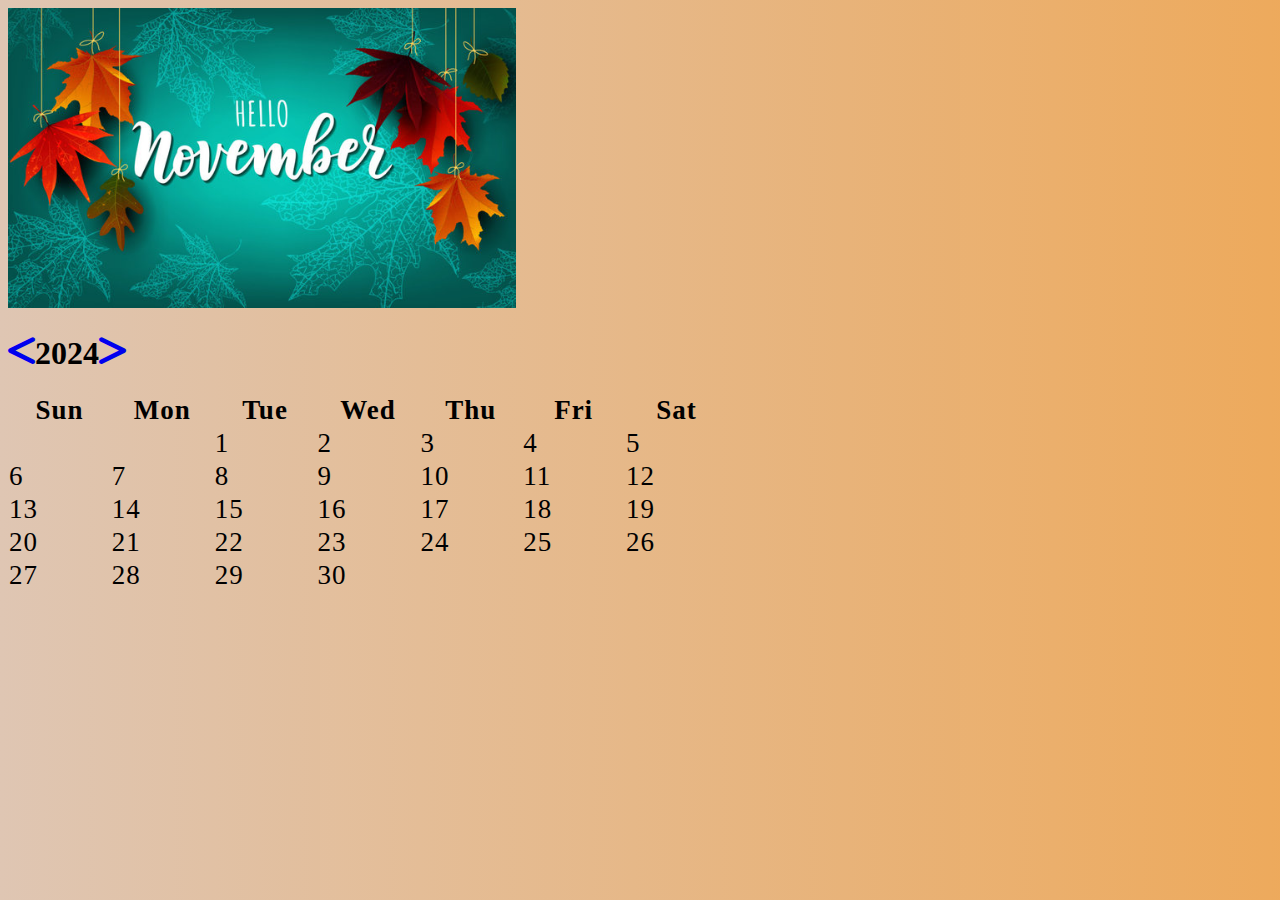
<file: nov.html>
<!DOCTYPE html>
<html lang="en">
<head>
    <meta charset="UTF-8">
    <meta name="viewport" content="width=device-width, initial-scale=1.0">
    <title>Document</title>
    <link href="https://cdn.jsdelivr.net/npm/bootstrap@5.0.2/dist/css/bootstrap.min.css" rel="stylesheet"
    integrity="sha384-EVSTQN3/azprG1Anm3QDgpJLIm9Nao0Yz1ztcQTwFspd3yD65VohhpuuCOmLASjC" crossorigin="anonymous">
<script src="https://cdn.jsdelivr.net/npm/bootstrap@5.0.2/dist/js/bootstrap.bundle.min.js"
    integrity="sha384-MrcW6ZMFYlzcLA8Nl+NtUVF0sA7MsXsP1UyJoMp4YLEuNSfAP+JcXn/tWtIaxVXM"
    crossorigin="anonymous"></script>
<link rel="stylesheet" href="nov.css">
<link rel="stylesheet" href="https://cdnjs.cloudflare.com/ajax/libs/font-awesome/6.6.0/css/all.min.css">
</head>
<body>
    <div class="card mx-auto mt-5 border-5" style="width: 45rem;height: 670px;">
        <img src="images/nov.jpg" class="card-img-top" style="height: 300px;" alt="...">
        <div class="mx-auto ms-5">
         <h1 class="text-center"><a href="oct.html"><i style='font-size:36px' class='fas me-3  text-dark'>&#xf536;</i></a><strong>2024</strong><a href="dec.html"><i style='font-size:36px' class='fas ms-3  text-dark'>&#xf531; </i></a></h1>
         <table>
            <tr>
                <th>Sun</th>
                <th>Mon</th>
                <th>Tue</th>
                <th>Wed</th>
                <th>Thu</th>
                <th>Fri</th>
                <th>Sat</th>
            </tr>
            <tr >
                 <td></td>
                 <td></td>
                <td class="ps-3 pt-1">1</td>
                <td class="ps-3 pt-1">2</td>
                <td class="ps-3 pt-1">3</td>
                <td class="ps-3 pt-1">4</td>
                <td class="ps-3 pt-1">5</td>
            </tr>
            <tr>
                <td class="ps-3 pt-2">6</td>
                <td class="ps-3 pt-2">7</td>
                <td class="ps-3 pt-2">8</td>
                <td class="ps-3 pt-2">9</td>
                <td class="ps-2 pt-2">10</td>
                <td class="ps-2 pt-2">11</td>
                <td class="ps-2 pt-2">12</td>
            </tr>
            <tr>
                <td  class="ps-2 pt-2">13</td>
                <td  class="ps-2 pt-2">14</td>
                <td  class="ps-2 pt-2">15</td>
                <td  class="ps-2 pt-2">16</td>
                <td  class="ps-2 pt-2">17</td>
                <td  class="ps-2 pt-2">18</td>
                <td  class="ps-2 pt-2">19</td>
            </tr>
            <tr>
                <td  class="ps-2 pt-2">20</td>
                <td  class="ps-2 pt-2">21</td>
                <td  class="ps-2 pt-2">22</td>
                <td  class="ps-2 pt-2">23</td>
                <td  class="ps-2 pt-2">24</td>
                <td  class="ps-2 pt-2">25</td>
                <td  class="ps-2 pt-2">26</td>
            </tr>
            <tr>
                <td  class="ps-2 pt-2">27</td>
                <td  class="ps-2 pt-2">28</td>
                <td  class="ps-2 pt-2">29</td>
                <td  class="ps-2 pt-2">30</td>
            </tr>
         </table>
        </div>
      </div>

</body>
</html>
</file>
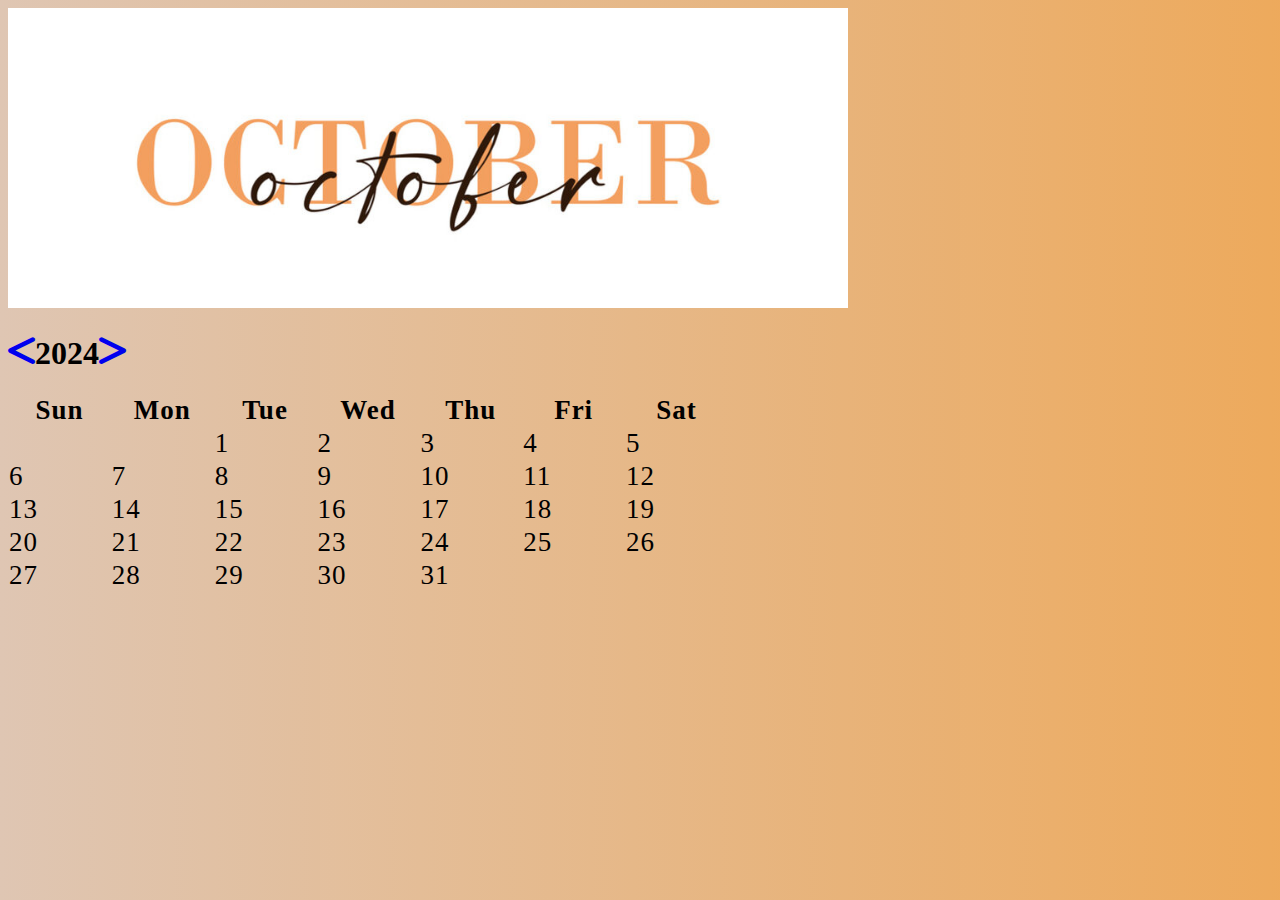
<file: oct.html>
<!DOCTYPE html>
<html lang="en">
<head>
    <meta charset="UTF-8">
    <meta name="viewport" content="width=device-width, initial-scale=1.0">
    <title>Document</title>
    <link href="https://cdn.jsdelivr.net/npm/bootstrap@5.0.2/dist/css/bootstrap.min.css" rel="stylesheet"
    integrity="sha384-EVSTQN3/azprG1Anm3QDgpJLIm9Nao0Yz1ztcQTwFspd3yD65VohhpuuCOmLASjC" crossorigin="anonymous">
<script src="https://cdn.jsdelivr.net/npm/bootstrap@5.0.2/dist/js/bootstrap.bundle.min.js"
    integrity="sha384-MrcW6ZMFYlzcLA8Nl+NtUVF0sA7MsXsP1UyJoMp4YLEuNSfAP+JcXn/tWtIaxVXM"
    crossorigin="anonymous"></script>
<link rel="stylesheet" href="oct.css">
<link rel="stylesheet" href="https://cdnjs.cloudflare.com/ajax/libs/font-awesome/6.6.0/css/all.min.css">
</head>
<body>
    <div class="card mx-auto mt-5 border-5" style="width: 45rem;height: 670px;">
        <img src="images/oct.jpg" class="card-img-top" style="height: 300px;" alt="...">
        <div class="mx-auto ms-5">
         <h1 class="text-center"><a href="sep.html"><i style='font-size:36px' class='fas me-3  text-dark'>&#xf536;</i></a><strong>2024</strong><a href="nov.html"><i style='font-size:36px' class='fas ms-3  text-dark'>&#xf531; </i></a></h1>
         <table>
            <tr>
                <th>Sun</th>
                <th>Mon</th>
                <th>Tue</th>
                <th>Wed</th>
                <th>Thu</th>
                <th>Fri</th>
                <th>Sat</th>
            </tr>
            <tr >
                 <td></td>
                 <td></td>
                <td class="ps-3 pt-1">1</td>
                <td class="ps-3 pt-1">2</td>
                <td class="ps-3 pt-1">3</td>
                <td class="ps-3 pt-1">4</td>
                <td class="ps-3 pt-1">5</td>
            </tr>
            <tr>
                <td class="ps-3 pt-2">6</td>
                <td class="ps-3 pt-2">7</td>
                <td class="ps-3 pt-2">8</td>
                <td class="ps-3 pt-2">9</td>
                <td class="ps-2 pt-2">10</td>
                <td class="ps-2 pt-2">11</td>
                <td class="ps-2 pt-2">12</td>
            </tr>
            <tr>
                <td  class="ps-2 pt-2">13</td>
                <td  class="ps-2 pt-2">14</td>
                <td  class="ps-2 pt-2">15</td>
                <td  class="ps-2 pt-2">16</td>
                <td  class="ps-2 pt-2">17</td>
                <td  class="ps-2 pt-2">18</td>
                <td  class="ps-2 pt-2">19</td>
            </tr>
            <tr>
                <td  class="ps-2 pt-2">20</td>
                <td  class="ps-2 pt-2">21</td>
                <td  class="ps-2 pt-2">22</td>
                <td  class="ps-2 pt-2">23</td>
                <td  class="ps-2 pt-2">24</td>
                <td  class="ps-2 pt-2">25</td>
                <td  class="ps-2 pt-2">26</td>
            </tr>
            <tr>
                <td  class="ps-2 pt-2">27</td>
                <td  class="ps-2 pt-2">28</td>
                <td  class="ps-2 pt-2">29</td>
                <td  class="ps-2 pt-2">30</td>
                <td  class="ps-2 pt-2">31</td>
            </tr>
         </table>
        </div>
      </div>
</body>
</html>
</file>
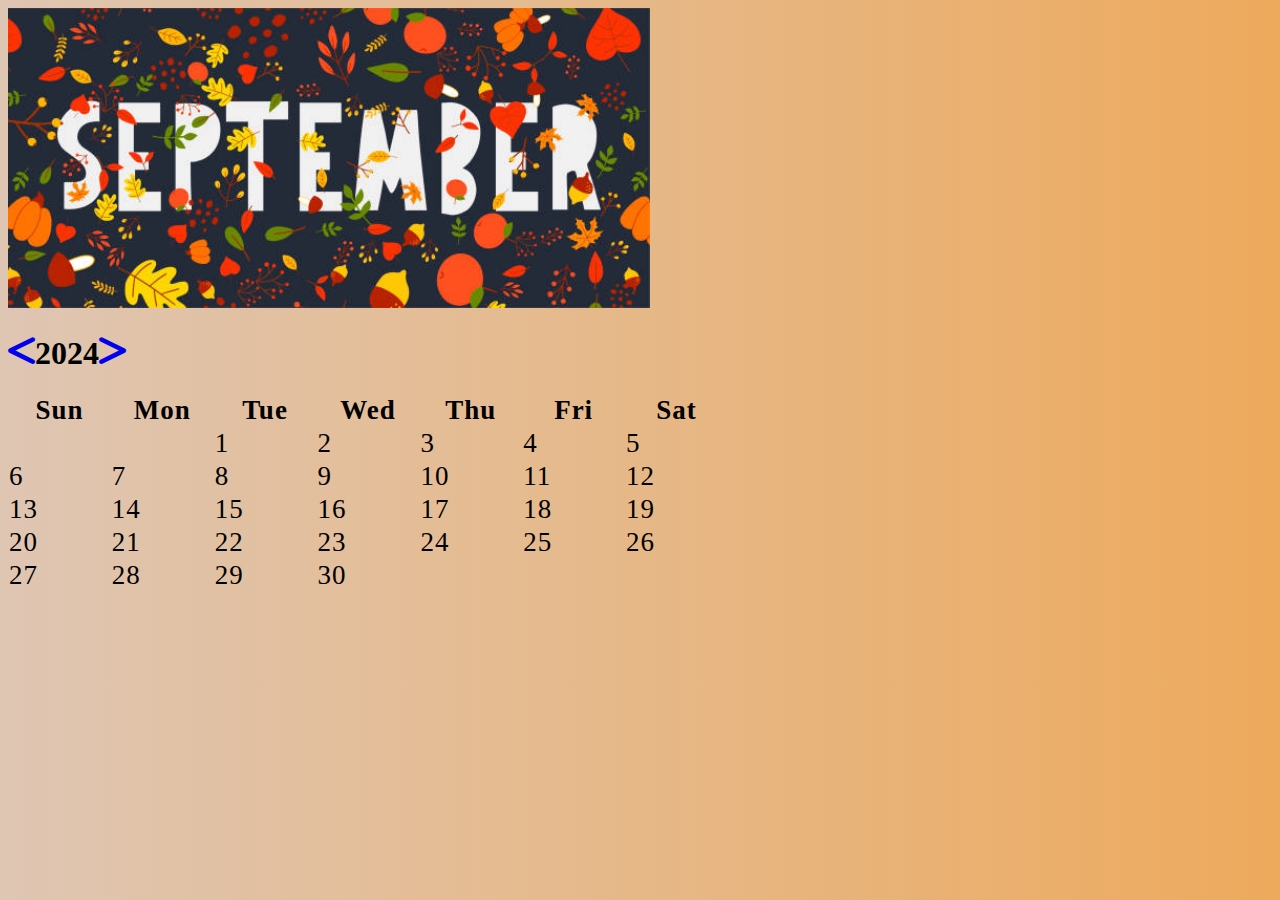
<file: sep.html>
<!DOCTYPE html>
<html lang="en">
<head>
    <meta charset="UTF-8">
    <meta name="viewport" content="width=device-width, initial-scale=1.0">
    <title>Document</title>
    <link href="https://cdn.jsdelivr.net/npm/bootstrap@5.0.2/dist/css/bootstrap.min.css" rel="stylesheet"
    integrity="sha384-EVSTQN3/azprG1Anm3QDgpJLIm9Nao0Yz1ztcQTwFspd3yD65VohhpuuCOmLASjC" crossorigin="anonymous">
<script src="https://cdn.jsdelivr.net/npm/bootstrap@5.0.2/dist/js/bootstrap.bundle.min.js"
    integrity="sha384-MrcW6ZMFYlzcLA8Nl+NtUVF0sA7MsXsP1UyJoMp4YLEuNSfAP+JcXn/tWtIaxVXM"
    crossorigin="anonymous"></script>
<link rel="stylesheet" href="sep.css">
<link rel="stylesheet" href="https://cdnjs.cloudflare.com/ajax/libs/font-awesome/6.6.0/css/all.min.css">
</head>
<body>
    <div class="card mx-auto mt-5 border-5" style="width: 45rem;height: 670px;">
        <img src="images/sep.jpg" class="card-img-top" style="height: 300px;" alt="...">
        <div class="mx-auto ms-5">
         <h1 class="text-center"><a href="august.html"><i style='font-size:36px' class='fas me-3  text-dark'>&#xf536;</i></a><strong>2024</strong><a href="oct.html"><i style='font-size:36px' class='fas ms-3  text-dark'>&#xf531; </i></a></h1>
         <table>
            <tr>
                <th>Sun</th>
                <th>Mon</th>
                <th>Tue</th>
                <th>Wed</th>
                <th>Thu</th>
                <th>Fri</th>
                <th>Sat</th>
            </tr>
            <tr >
                 <td></td>
                 <td></td>
                <td class="ps-3 pt-1">1</td>
                <td class="ps-3 pt-1">2</td>
                <td class="ps-3 pt-1">3</td>
                <td class="ps-3 pt-1">4</td>
                <td class="ps-3 pt-1">5</td>
            </tr>
            <tr>
                <td class="ps-3 pt-2">6</td>
                <td class="ps-3 pt-2">7</td>
                <td class="ps-3 pt-2">8</td>
                <td class="ps-3 pt-2">9</td>
                <td class="ps-2 pt-2">10</td>
                <td class="ps-2 pt-2">11</td>
                <td class="ps-2 pt-2">12</td>
            </tr>
            <tr>
                <td  class="ps-2 pt-2">13</td>
                <td  class="ps-2 pt-2">14</td>
                <td  class="ps-2 pt-2">15</td>
                <td  class="ps-2 pt-2">16</td>
                <td  class="ps-2 pt-2">17</td>
                <td  class="ps-2 pt-2">18</td>
                <td  class="ps-2 pt-2">19</td>
            </tr>
            <tr>
                <td  class="ps-2 pt-2">20</td>
                <td  class="ps-2 pt-2">21</td>
                <td  class="ps-2 pt-2">22</td>
                <td  class="ps-2 pt-2">23</td>
                <td  class="ps-2 pt-2">24</td>
                <td  class="ps-2 pt-2">25</td>
                <td  class="ps-2 pt-2">26</td>
            </tr>
            <tr>
                <td  class="ps-2 pt-2">27</td>
                <td  class="ps-2 pt-2">28</td>
                <td  class="ps-2 pt-2">29</td>
                <td  class="ps-2 pt-2">30</td>
            </tr>
         </table>
        </div>
      </div>
</body>
</html>
</file>
<file: style.css>
body {
    background: rgb(2, 0, 36);
    background: linear-gradient(90deg, rgba(2, 0, 36, 1) 0%, rgba(198, 134, 183, 1) 0%, rgba(223, 198, 179, 1) 0%, rgba(237, 169, 91, 0.9920343137254902) 100%, rgba(221, 219, 24, 1) 100%);
}



table,
th,
td {
    width: 100%;
    table-layout: fixed;
    font-size: 27px;
    border-collapse: collapse;
    border: black;
    font-family: Elaphant;
    letter-spacing: 1px;

}


td:hover {
    background: rgb(37, 146, 37);
    border-radius: 100px;
}

.card {
    border-color: rgb(129, 128, 128);
}
</file>
<file: april.css>
body {
    background: rgb(2, 0, 36);
    background: linear-gradient(90deg, rgba(2, 0, 36, 1) 0%, rgba(198, 134, 183, 1) 0%, rgba(223, 198, 179, 1) 0%, rgba(237, 169, 91, 0.9920343137254902) 100%, rgba(221, 219, 24, 1) 100%);
}

table, th, td{
    width: 100%;
    table-layout: fixed;
    font-size: 27px;
    border-collapse: collapse;
    border: black;
    font-family: Elaphant;
    letter-spacing: 1px;

}


td:hover {
     background: rgb(157, 214, 182);
     border-radius: 100px;
}

.card { 
      border-color: rgb(129, 128, 128);
}
</file>
<file: august.css>
body {
    background: rgb(2, 0, 36);
    background: linear-gradient(90deg, rgba(2, 0, 36, 1) 0%, rgba(198, 134, 183, 1) 0%, rgba(223, 198, 179, 1) 0%, rgba(237, 169, 91, 0.9920343137254902) 100%, rgba(221, 219, 24, 1) 100%);
}

table, th, td{
    width: 100%;
    table-layout: fixed;
    font-size: 27px;
    border-collapse: collapse;
    border: black;
    font-family: Elaphant;
    letter-spacing: 1px;

}


td:hover {
     background: rgb(103, 151, 29);
     border-radius: 100px;
}

.card {
    border-color: rgb(129, 128, 128);
}
</file>
<file: dec.css>
body {
    background: rgb(2, 0, 36);
    background: linear-gradient(90deg, rgba(2, 0, 36, 1) 0%, rgba(198, 134, 183, 1) 0%, rgba(223, 198, 179, 1) 0%, rgba(237, 169, 91, 0.9920343137254902) 100%, rgba(221, 219, 24, 1) 100%);
}

table, th, td{
    width: 100%;
    table-layout: fixed;
    font-size: 27px;
    border-collapse: collapse;
    border: black;
    font-family: Elaphant;
    letter-spacing: 1px;

}


td:hover {
     background: rgb(44, 175, 226);
     border-radius: 100px;
}

.card {
    border-color: rgb(129, 128, 128);
}
</file>
<file: feb.css>
body {
    background: rgb(2, 0, 36);
    background: linear-gradient(90deg, rgba(2, 0, 36, 1) 0%, rgba(198, 134, 183, 1) 0%, rgba(223, 198, 179, 1) 0%, rgba(237, 169, 91, 0.9920343137254902) 100%, rgba(221, 219, 24, 1) 100%);
}

table, th, td{
    width: 100%;
    table-layout: fixed;
    font-size: 27px;
    border-collapse: collapse;
    border: black;
    font-family: Elaphant;
    letter-spacing: 1px;

}


td:hover {
     background: pink;
     border-radius: 100px;
}

.card {
    border-color: rgb(129, 128, 128);
}
</file>
<file: july.css>
body {
    background: rgb(2, 0, 36);
    background: linear-gradient(90deg, rgba(2, 0, 36, 1) 0%, rgba(198, 134, 183, 1) 0%, rgba(223, 198, 179, 1) 0%, rgba(237, 169, 91, 0.9920343137254902) 100%, rgba(221, 219, 24, 1) 100%);
}

table, th, td{
    width: 100%;
    table-layout: fixed;
    font-size: 27px;
    border-collapse: collapse;
    border: black;
    font-family: Elaphant;
    letter-spacing: 1px;

}


td:hover {
     background: rgb(170, 13, 170);
     border-radius: 100px;
}

.card {
    border-color: rgb(129, 128, 128);
}
</file>
<file: jun.css>
body {
    background: rgb(2, 0, 36);
    background: linear-gradient(90deg, rgba(2, 0, 36, 1) 0%, rgba(198, 134, 183, 1) 0%, rgba(223, 198, 179, 1) 0%, rgba(237, 169, 91, 0.9920343137254902) 100%, rgba(221, 219, 24, 1) 100%);
}


table, th, td{
    width: 100%;
    table-layout: fixed;
    font-size: 27px;
    border-collapse: collapse;
    border: black;
    font-family: Elaphant;
    letter-spacing: 1px;

}


td:hover {
     background: rgb(245, 180, 59);
     border-radius: 100px;
}

.card {
    border-color: rgb(129, 128, 128);
}
</file>
<file: mar.css>
body {
    background: rgb(2, 0, 36);
    background: linear-gradient(90deg, rgba(2, 0, 36, 1) 0%, rgba(198, 134, 183, 1) 0%, rgba(223, 198, 179, 1) 0%, rgba(237, 169, 91, 0.9920343137254902) 100%, rgba(221, 219, 24, 1) 100%);
}

table, th, td{
    width: 100%;
    table-layout: fixed;
    font-size: 27px;
    border-collapse: collapse;
    border: black;
    font-family: Elaphant;
    letter-spacing: 1px;

}


td:hover {
     background: rgb(124, 180, 124);
     border-radius: 100px;
}

.card {
    border-color: rgb(129, 128, 128);
}
</file>
<file: may.css>
body {
    background: rgb(2, 0, 36);
    background: linear-gradient(90deg, rgba(2, 0, 36, 1) 0%, rgba(198, 134, 183, 1) 0%, rgba(223, 198, 179, 1) 0%, rgba(237, 169, 91, 0.9920343137254902) 100%, rgba(221, 219, 24, 1) 100%);
}

table, th, td{
    width: 100%;
    table-layout: fixed;
    font-size: 27px;
    border-collapse: collapse;
    border: black;
    font-family: Elaphant;
    letter-spacing: 1px;

}


td:hover {
     background:rgb(64, 62, 153);
     border-radius: 100px;
}

.card { 
      border-color: rgb(129, 128, 128);
}
</file>
<file: nov.css>
body {
    background: rgb(2, 0, 36);
    background: linear-gradient(90deg, rgba(2, 0, 36, 1) 0%, rgba(198, 134, 183, 1) 0%, rgba(223, 198, 179, 1) 0%, rgba(237, 169, 91, 0.9920343137254902) 100%, rgba(221, 219, 24, 1) 100%);
}

table, th, td{
    width: 100%;
    table-layout: fixed;
    font-size: 27px;
    border-collapse: collapse;
    border: black;
    font-family: Elaphant;
    letter-spacing: 1px;

}


td:hover {
     background:rgb(236, 43, 43);
     border-radius: 100px;
}

.card {
    border-color: rgb(129, 128, 128);
}
</file>
<file: oct.css>
body {
    background: rgb(2, 0, 36);
    background: linear-gradient(90deg, rgba(2, 0, 36, 1) 0%, rgba(198, 134, 183, 1) 0%, rgba(223, 198, 179, 1) 0%, rgba(237, 169, 91, 0.9920343137254902) 100%, rgba(221, 219, 24, 1) 100%);
}

table, th, td{
    width: 100%;
    table-layout: fixed;
    font-size: 27px;
    border-collapse: collapse;
    border: black;
    font-family: Elaphant;
    letter-spacing: 1px;

}


td:hover {
     background:rgb(204, 140, 67);
     border-radius: 100px;
}

.card {
    border-color: rgb(129, 128, 128);
}
</file>
<file: sep.css>
body {
    background: rgb(2, 0, 36);
    background: linear-gradient(90deg, rgba(2, 0, 36, 1) 0%, rgba(198, 134, 183, 1) 0%, rgba(223, 198, 179, 1) 0%, rgba(237, 169, 91, 0.9920343137254902) 100%, rgba(221, 219, 24, 1) 100%);
}

table, th, td{
    width: 100%;
    table-layout: fixed;
    font-size: 27px;
    border-collapse: collapse;
    border: black;
    font-family: Elaphant;
    letter-spacing: 1px;

}


td:hover {
     background:rgb(245, 96, 42) ;
     border-radius: 100px;
}

.card {
    border-color: rgb(129, 128, 128);
}
</file>
